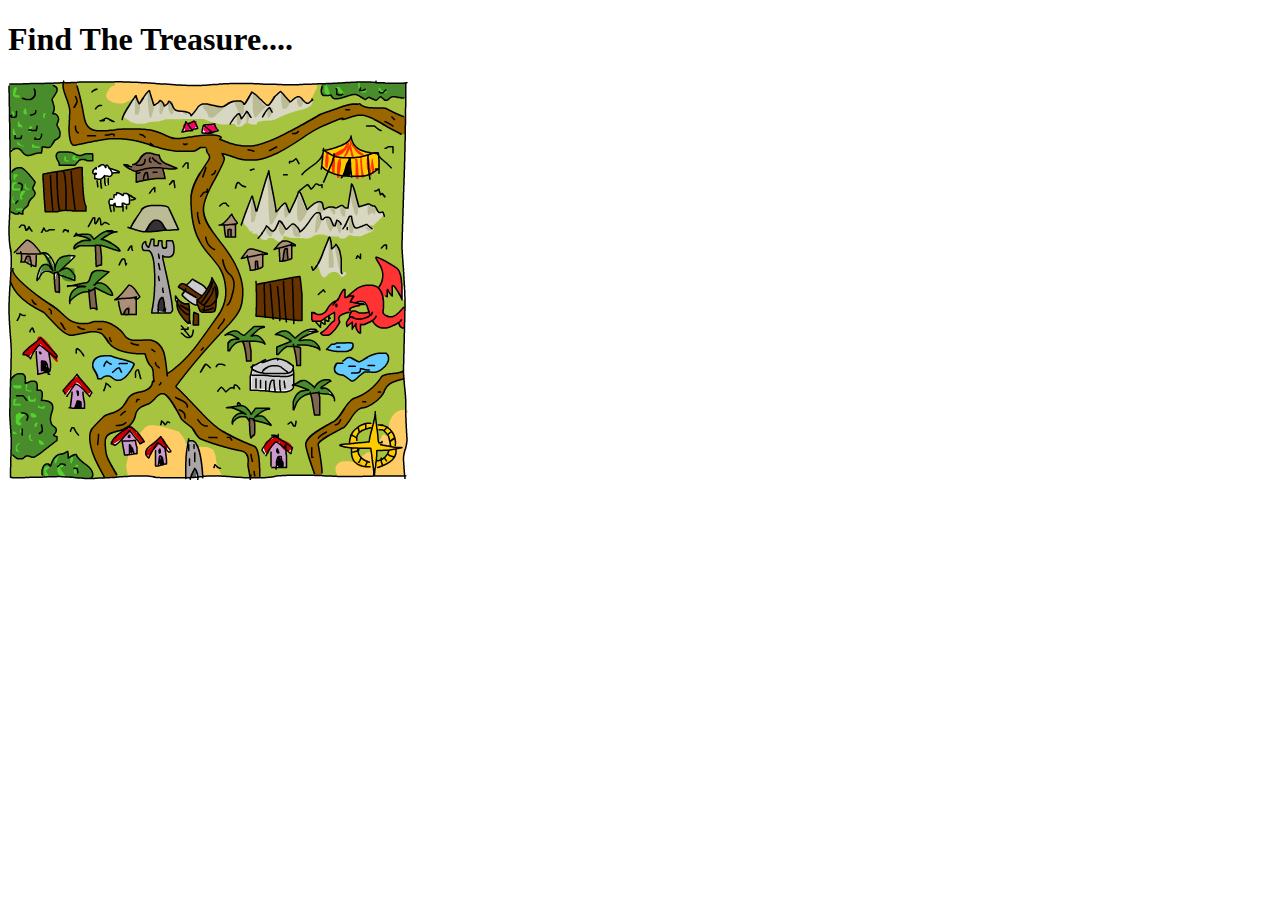
<file: Projects/FindTheTreasure - Javascript/index.html>
<!DOCTYPE html>
<html>
<head>
	<meta charset="utf-8">
	<meta name="viewport" content="width=device-width, initial-scale=1">
	<title>Find The Treasure</title>
</head>
<body>
	<h1>Find The Treasure....</h1>
	<img src="treasuremap.jpg">
	<p id = "message"></p>
	<script src="https://code.jquery.com/jquery-3.6.0.min.js"></script>
	<script type="text/javascript">
			// console.log($("img").position().left, $("img").position.().top)


			let width = $("img").width();
			let height = $("img").height();

			function getRandomNumber(init_position, size) {
				return Math.floor(Math.random()*size) + Math.ceil(init_position);
			}

			function getDistance(event, target) {
				let dx = event.pageX - target.x
				let dy = event.pageY - target.y

				return Math.sqrt((dx*dx) + (dy*dy))
			}

			function getMessage (distance) {
				if (distance < 20) {
					return "Terbakar"
				} else if (distance < 40) {
					return "Sangat Panas"
				} else if (distance < 80) {
					return "Panas"
				} else if (distance < 160) {
					return "Hangat"
				} else if (distance < 320) {
					return "Dingin"
				} else {
					return "Membeku";
				}
			}

			let target = {
				x : getRandomNumber($("img").position().left, width),
				y : getRandomNumber($("img").position().top, height)	
			}

			// console.log	(target)

			$("img").click(function(event) {
				let distance = getDistance(event, target);
				let message = getMessage(distance);

				$("#message").text(message);

				if (distance < 8) {
					alert("Found the treasure")

				}
			})
	</script>
</body>
</html>
</file>
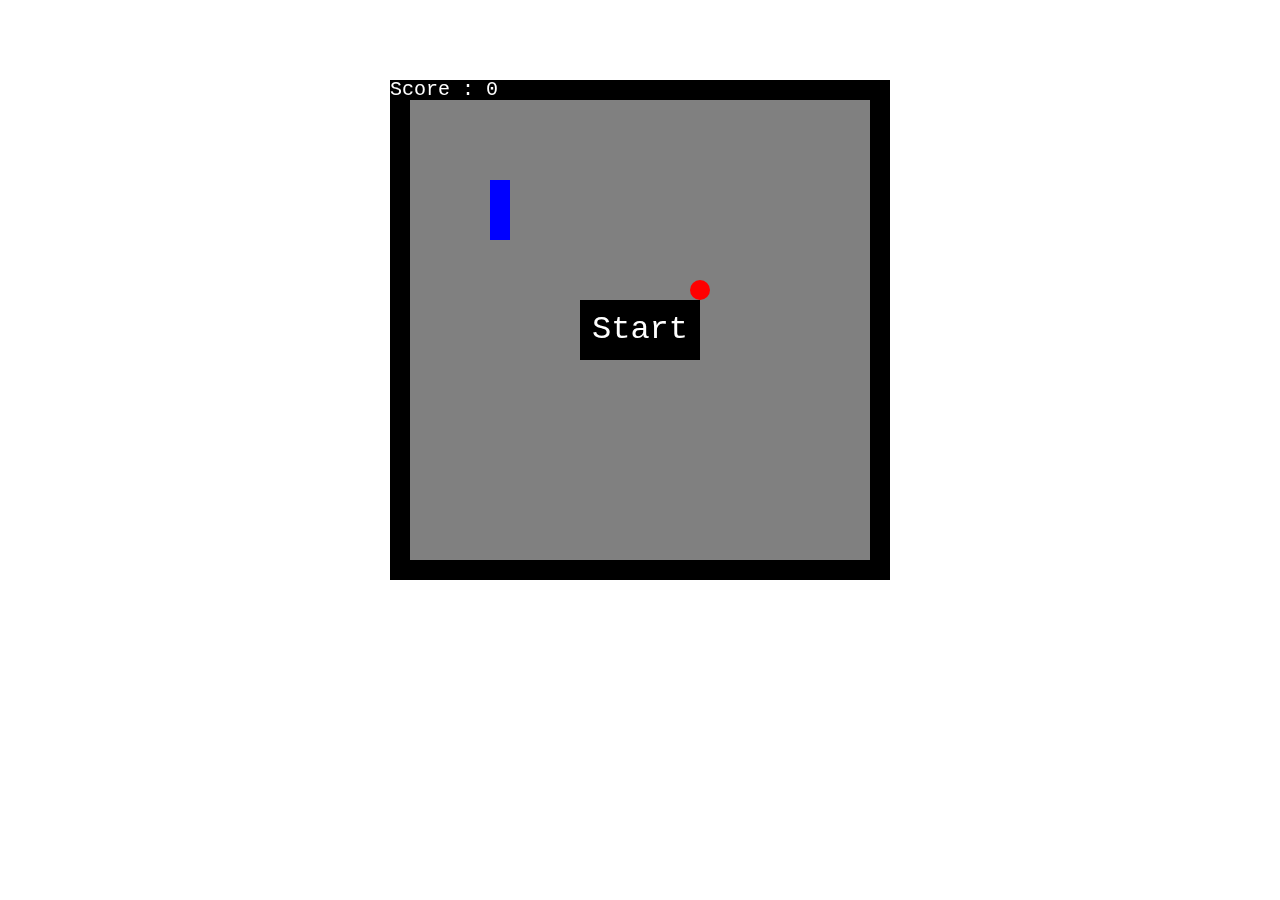
<file: Projects/SnakeGame - Javascript/index.html>
<!DOCTYPE html>
<html>
<head>
	<meta charset="utf-8">
	<meta name="viewport" content="width=device-width, initial-scale=1">
	<title>Simple Snake Game</title>
	<link rel="stylesheet" type="text/css" href="style.css">
	<script type="text/javascript" src="script.js"></script>
</head>
<body>
	<class class="container">
		<canvas id="canvas" width="500px" height="500px"></canvas>
	</class>
</body>
</html>
</file>
<file: Projects/SnakeGame - Javascript/style.css>
.container {
	width: 100%;
	display: flex;
	justify-content: center;
	margin-top: 5rem;
}

canvas {
	background-color: grey;
}
</file>
